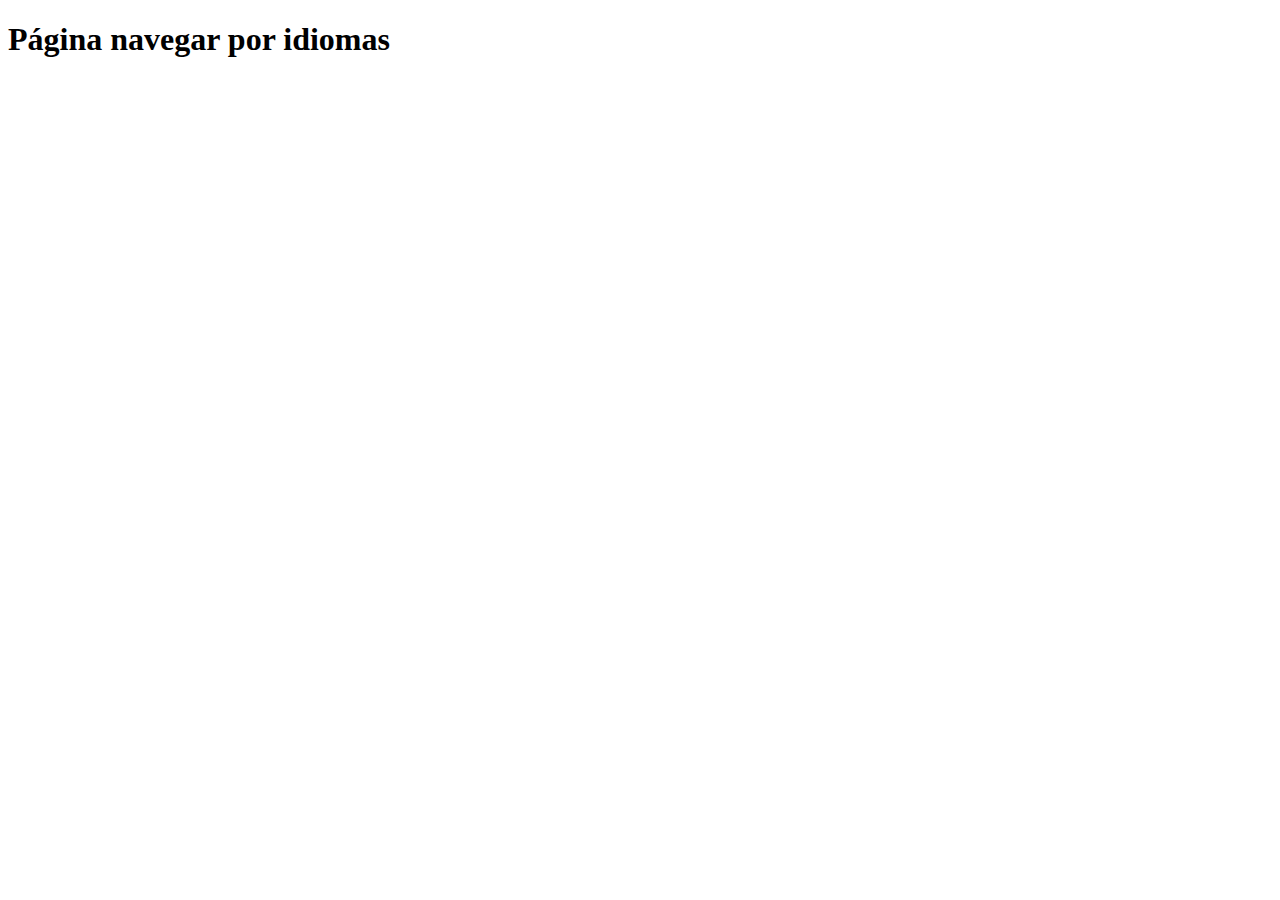
<file: home/languages.html>
<!DOCTYPE html>
<html lang="en">
<head>
    <meta charset="UTF-8">
    <meta name="viewport" content="width=device-width, initial-scale=1.0">
    <title>Navegar por idiomas</title>
</head>
<body>
    <h1>Página navegar por idiomas</h1>
    
</body>
</html>
</file>
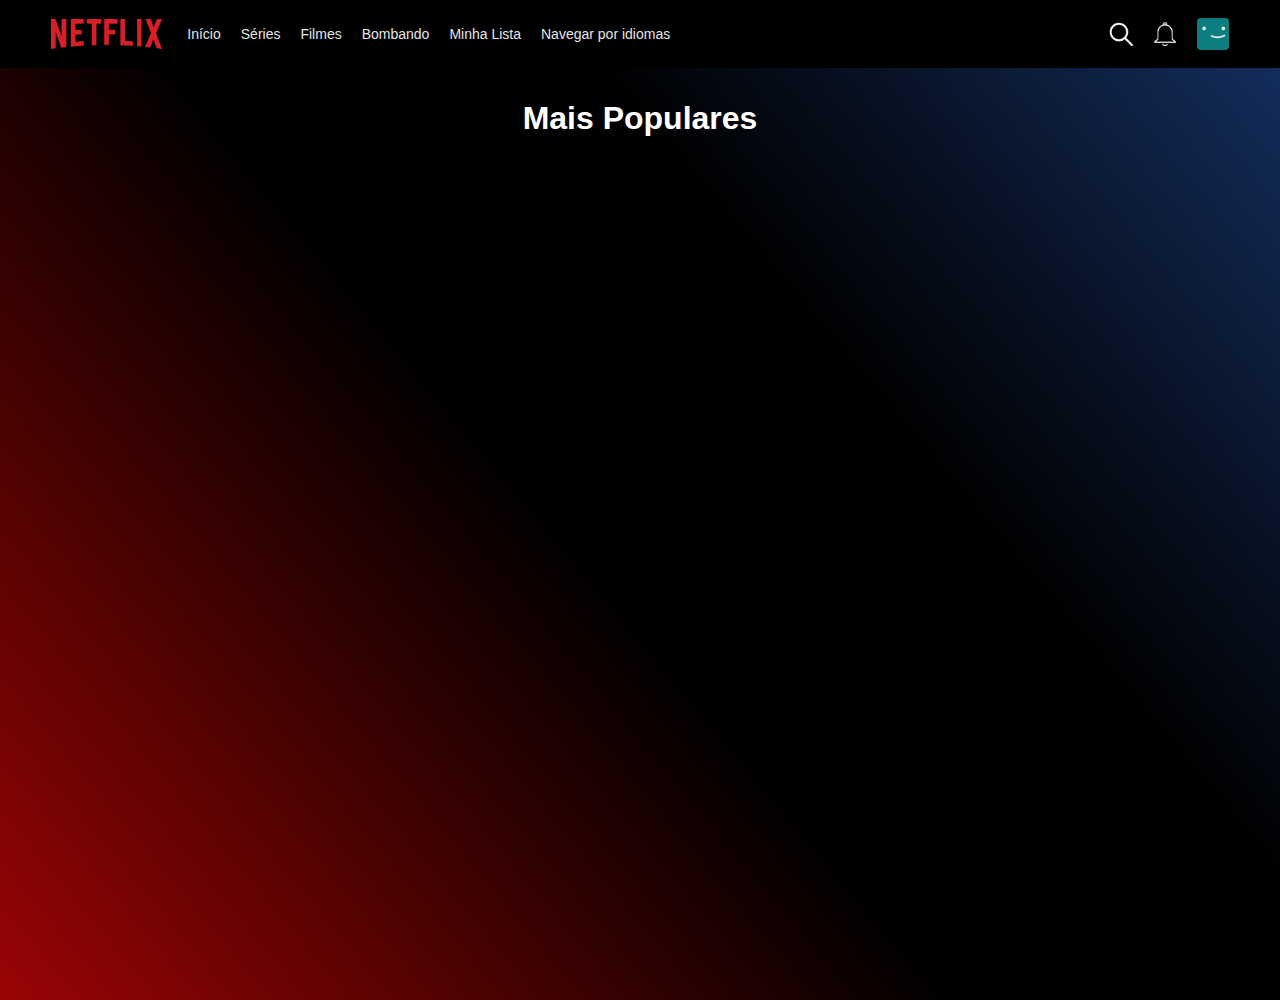
<file: home/most-popular.html>
<!DOCTYPE html>
<html lang="pt-BR">

<head>
    <meta charset="UTF-8">
    <meta name="viewport" content="width=device-width, initial-scale=1.0">
    <title>Top 10</title>
    <link rel="stylesheet" href="../static/most-popular.css">
    <script defer src="../app.js"></script>
</head>
<body>
    <body>
    <header>
        <nav class="nav">
            <img src="../assets/logo-netflix.png" alt="Logo Netflix" class="logo">
            
            <ul id="main-nav" class="nav-list">
                <li><a href="../index.html">Início</a></li>               
                <li><a href="../home/series.html">Séries</a></li>                
                <li><a href="../home/movies.html">Filmes</a></li>                
                <li><a href="../home/most-popular.html">Bombando</a></li>
                <li><a href="../home/mylist.html">Minha Lista</a></li>
                <li><a href="../home/languages.html">Navegar por idiomas</a></li>
            </ul>

            <div class="menu-button hide-on-desktop">
                <div class="btn-line"></div>
                <div class="btn-line"></div>
                <div class="btn-line"></div>
            </div>

            <div class="nav-actions">
                <img src="../assets/lupa.png" alt="Buscar" class="search-icon">
                <img src="../assets/notificação.png" alt="Notificações" class="bell-icon">
                <img src="../assets/Netflix-avatar.png" alt="Perfil" class="avatar">
            </div>
        </nav>
    </header>

    <main>
        <h1 style="color: white; text-align: center; margin-top: 100px;">Mais Populares</h1>
    </main>
</body>
</body>
</file>
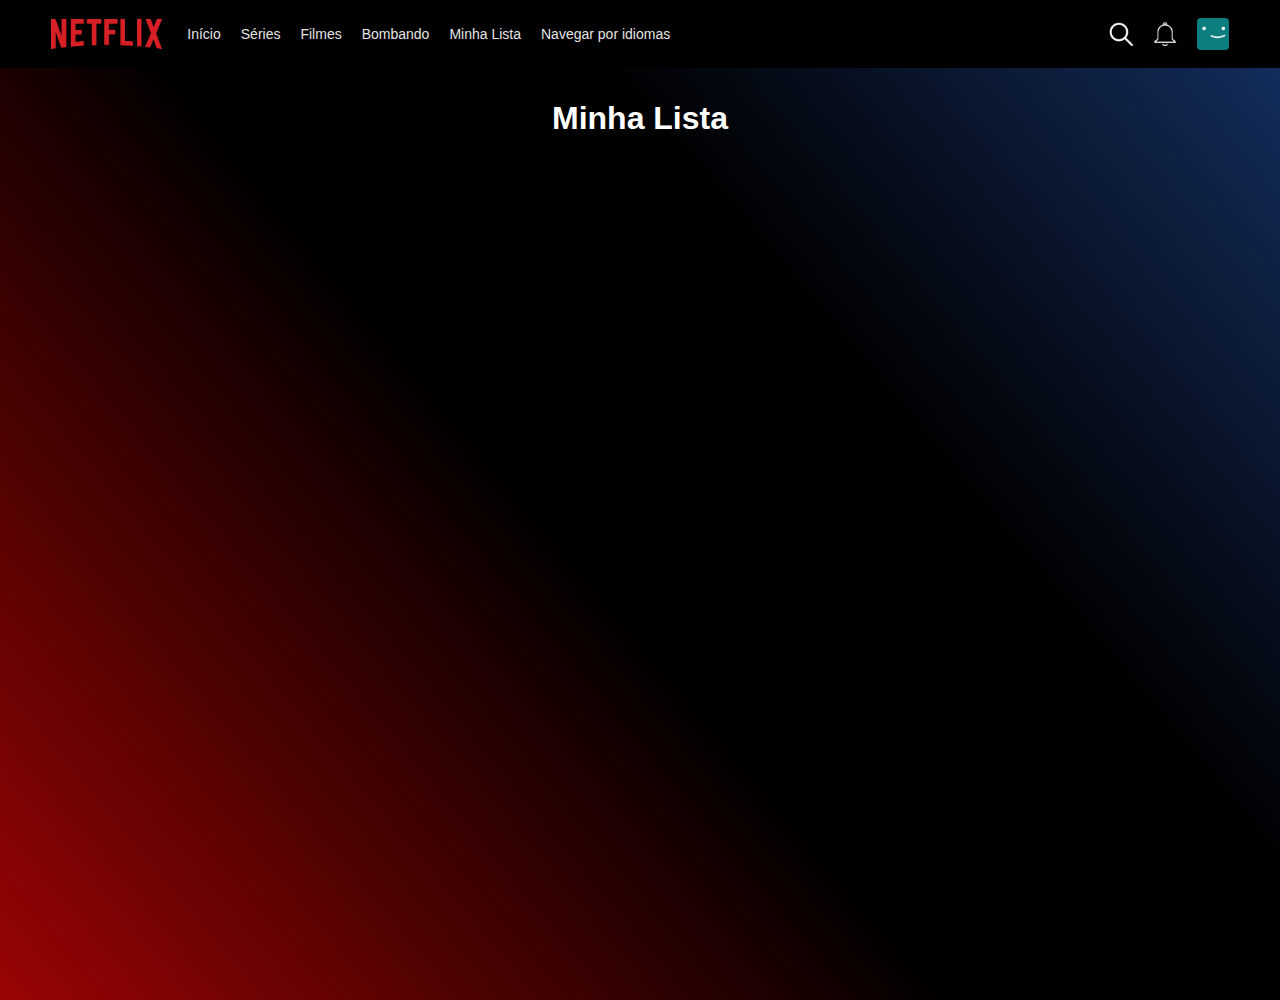
<file: home/mylist.html>
<!DOCTYPE html>
<html lang="pt-BR">

<head>
    <meta charset="UTF-8">
    <meta name="viewport" content="width=device-width, initial-scale=1.0">
    <title>Minha Lista</title>
    <link rel="stylesheet" href="../static/mylist.css">
    <script defer src="../app.js"></script>
</head>

<body>
    <header>
        <nav class="nav">
            <img src="../assets/logo-netflix.png" alt="Logo Netflix" class="logo">
            
            <ul id="main-nav" class="nav-list">
                <li><a href="../index.html">Início</a></li>               
                <li><a href="../home/series.html">Séries</a></li>               
                <li><a href="../home/movies.html">Filmes</a></li>               
                <li><a href="../home/most-popular.html">Bombando</a></li>
                <li><a href="../home/mylist.html">Minha Lista</a></li>
                <li><a href="../home/languages.html">Navegar por idiomas</a></li>
            </ul>

            <div class="menu-button hide-on-desktop">
                <div class="btn-line"></div>
                <div class="btn-line"></div>
                <div class="btn-line"></div>
            </div>

            <div class="nav-actions">
                <img src="../assets/lupa.png" alt="Buscar" class="search-icon">
                <img src="../assets/notificação.png" alt="Notificações" class="bell-icon">
                <img src="../assets/Netflix-avatar.png" alt="Perfil" class="avatar">
            </div>
        </nav>
    </header>

    <main>
        <h1 style="color: white; text-align: center; margin-top: 100px;">Minha Lista</h1>
    </main>
</body>
</html>
</file>
<file: static/most-popular.css>
* {
    margin: 0;
    padding: 0;
    box-sizing: border-box;
}

body {
    font-family: 'Helvetica Neue', Helvetica, Arial, sans-serif;
    /* Caminho da imagem ajustado para sair da pasta static e ir para assets */
    background-image: linear-gradient(
        50deg,
        #9b0404 0%,
        #000000 45%,
        #000000 65%,
        #153063 100%);
    height: 100vh;
    color: white;
    overflow-x: hidden;
}

/* --- HEADER E NAVBAR --- */
header {
    background-color: #000;
    position: fixed;
    top: 0;
    width: 100%;
    z-index: 1000;
}

.nav {
    max-width: 100%;
    height: 68px;
    padding-inline: 4%;
    display: flex;
    align-items: center;
}

.logo {
    height: 25px;
    margin-right: 25px;
}

@media (min-width: 961px) {
    .logo {
        height: 30px;
    }
}

/* --- LINKS DE NAVEGAÇÃO --- */
.nav-list {
    display: flex;
    gap: 20px;
    list-style: none;
    margin-left: 0;
}

.nav-list a {
    font-size: 14px;
    text-decoration: none;
    color: #e5e5e5; /* Cor padrão cinza claro */
    transition: color 0.3s;
    font-weight: normal;
}

.nav-list a:hover {
    color: #b3b3b3;
}

/* --- A MÁGICA DO LINK ATIVO --- */
/* Isso faz o item com class="active" ficar branco e negrito */
.nav-list li.active a {
    color: #fff;
    font-weight: bold;
    cursor: default;
}

/* --- AÇÕES (LADO DIREITO) --- */
.nav-actions {
    display: flex;
    gap: 20px;
    align-items: center;
    margin-left: auto; /* Empurra para a direita */
}

.nav-actions img {
    height: 24px;
    cursor: pointer;
}

.nav-actions .avatar {
    height: 32px;
    border-radius: 4px;
}

/* --- MENU SANDUÍCHE (MOBILE) --- */
.menu-button {
    display: none;
    flex-direction: column;
    gap: 5px;
    cursor: pointer;
    background: transparent;
    border: none;
    padding: 10px;
    z-index: 2000;
    margin-left: auto; /* Garante posição correta no mobile se actions sumirem */
}

.btn-line {
    width: 25px;
    height: 3px;
    background: #fff;
    border-radius: 2px;
    transition: all 0.3s ease-in-out;
    transform-origin: 2.5px 1.5px;
}

/* Animação do Botão X */
.menu-button.active .btn-line:nth-child(1) { transform: rotate(45deg); }
.menu-button.active .btn-line:nth-child(2) { opacity: 0; }
.menu-button.active .btn-line:nth-child(3) { transform: rotate(-45deg); }

/* --- RESPONSIVIDADE (MOBILE) --- */
@media (max-width: 960px) {
    header { background-color: #000; position: relative; }
    .nav { justify-content: space-between; padding-inline: 20px; height: 60px; }
    .menu-button { display: flex; }
    .nav-actions { display: none; }

    .nav-list {
        display: none;
        flex-direction: column;
        position: absolute;
        top: 60px;
        left: 0;
        width: 100%;
        background-color: #000;
        padding: 0;
        z-index: 999;
    }

    .nav-list li { width: 100%; text-align: center; }
    
    .nav-list a {
        display: block;
        padding: 15px;
        font-size: 16px;
        color: #808080;
        border-bottom: 1px solid #1f1f1f;
    }
    
    /* Destaque no mobile também */
    .nav-list li.active a {
        color: #fff;
        background-color: #141414;
    }

    .nav-list.show-menu {
        display: flex;
        animation: slideDown 0.3s ease forwards;
    }
}

@keyframes slideDown {
    from { opacity: 0; transform: translateY(-10px); }
    to { opacity: 1; transform: translateY(0); }
}
</file>
<file: static/mylist.css>
* {
    margin: 0;
    padding: 0;
    box-sizing: border-box;
}

body {
    font-family: 'Helvetica Neue', Helvetica, Arial, sans-serif;
    /* Caminho da imagem ajustado para sair da pasta static e ir para assets */
    background-image: linear-gradient(
        50deg,
        #9b0404 0%,
        #000000 45%,
        #000000 65%,
        #153063 100%);
    height: 100vh;
    color: white;
    overflow-x: hidden;
}

/* --- HEADER E NAVBAR --- */
header {
    background-color: #000;
    position: fixed;
    top: 0;
    width: 100%;
    z-index: 1000;
}

.nav {
    max-width: 100%;
    height: 68px;
    padding-inline: 4%;
    display: flex;
    align-items: center;
}

.logo {
    height: 25px;
    margin-right: 25px;
}

@media (min-width: 961px) {
    .logo {
        height: 30px;
    }
}

/* --- LINKS DE NAVEGAÇÃO --- */
.nav-list {
    display: flex;
    gap: 20px;
    list-style: none;
    margin-left: 0;
}

.nav-list a {
    font-size: 14px;
    text-decoration: none;
    color: #e5e5e5; /* Cor padrão cinza claro */
    transition: color 0.3s;
    font-weight: normal;
}

.nav-list a:hover {
    color: #b3b3b3;
}

/* --- A MÁGICA DO LINK ATIVO --- */
/* Isso faz o item com class="active" ficar branco e negrito */
.nav-list li.active a {
    color: #fff;
    font-weight: bold;
    cursor: default;
}

/* --- AÇÕES (LADO DIREITO) --- */
.nav-actions {
    display: flex;
    gap: 20px;
    align-items: center;
    margin-left: auto; /* Empurra para a direita */
}

.nav-actions img {
    height: 24px;
    cursor: pointer;
}

.nav-actions .avatar {
    height: 32px;
    border-radius: 4px;
}

/* --- MENU SANDUÍCHE (MOBILE) --- */
.menu-button {
    display: none;
    flex-direction: column;
    gap: 5px;
    cursor: pointer;
    background: transparent;
    border: none;
    padding: 10px;
    z-index: 2000;
    margin-left: auto; /* Garante posição correta no mobile se actions sumirem */
}

.btn-line {
    width: 25px;
    height: 3px;
    background: #fff;
    border-radius: 2px;
    transition: all 0.3s ease-in-out;
    transform-origin: 2.5px 1.5px;
}

/* Animação do Botão X */
.menu-button.active .btn-line:nth-child(1) { transform: rotate(45deg); }
.menu-button.active .btn-line:nth-child(2) { opacity: 0; }
.menu-button.active .btn-line:nth-child(3) { transform: rotate(-45deg); }

/* --- RESPONSIVIDADE (MOBILE) --- */
@media (max-width: 960px) {
    header { background-color: #000; position: relative; }
    .nav { justify-content: space-between; padding-inline: 20px; height: 60px; }
    .menu-button { display: flex; }
    .nav-actions { display: none; }

    .nav-list {
        display: none;
        flex-direction: column;
        position: absolute;
        top: 60px;
        left: 0;
        width: 100%;
        background-color: #000;
        padding: 0;
        z-index: 999;
    }

    .nav-list li { width: 100%; text-align: center; }
    
    .nav-list a {
        display: block;
        padding: 15px;
        font-size: 16px;
        color: #808080;
        border-bottom: 1px solid #1f1f1f;
    }
    
    /* Destaque no mobile também */
    .nav-list li.active a {
        color: #fff;
        background-color: #141414;
    }

    .nav-list.show-menu {
        display: flex;
        animation: slideDown 0.3s ease forwards;
    }
}

@keyframes slideDown {
    from { opacity: 0; transform: translateY(-10px); }
    to { opacity: 1; transform: translateY(0); }
}
</file>
